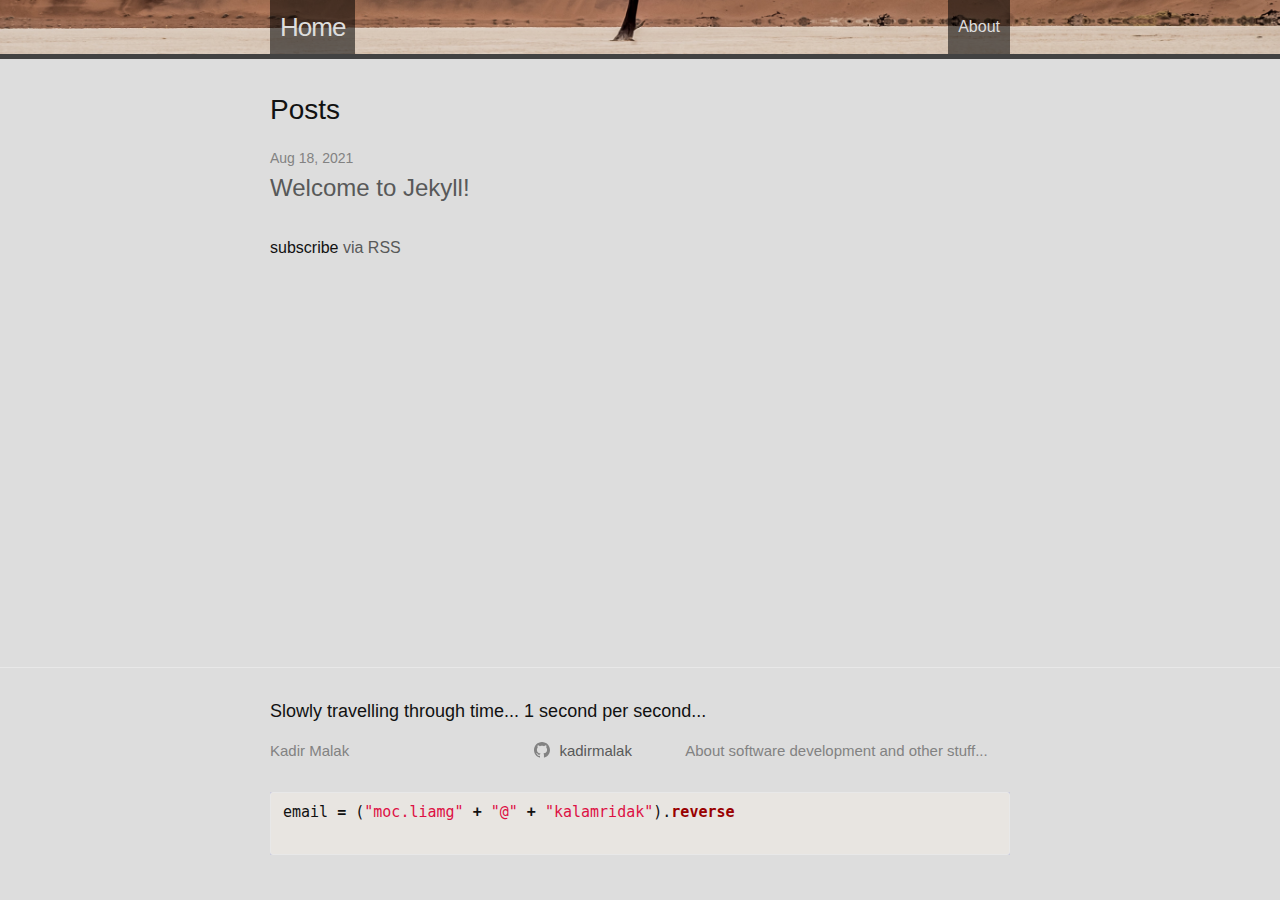
<file: index.html>
<!DOCTYPE html>
<html lang="en"><head>
  <meta charset="utf-8">
  <meta http-equiv="X-UA-Compatible" content="IE=edge">
  <meta name="viewport" content="width=device-width, initial-scale=1"><!-- Begin Jekyll SEO tag v2.7.1 -->
<title>Slowly travelling through time… 1 second per second… | About software development and other stuff…</title>
<meta name="generator" content="Jekyll v4.2.0" />
<meta property="og:title" content="Slowly travelling through time… 1 second per second…" />
<meta name="author" content="Kadir Malak" />
<meta property="og:locale" content="en_US" />
<meta name="description" content="About software development and other stuff…" />
<meta property="og:description" content="About software development and other stuff…" />
<link rel="canonical" href="/" />
<meta property="og:url" content="/" />
<meta property="og:site_name" content="Slowly travelling through time… 1 second per second…" />
<meta name="twitter:card" content="summary" />
<meta property="twitter:title" content="Slowly travelling through time… 1 second per second…" />
<script type="application/ld+json">
{"url":"/","headline":"Slowly travelling through time… 1 second per second…","name":"Slowly travelling through time… 1 second per second…","author":{"@type":"Person","name":"Kadir Malak"},"description":"About software development and other stuff…","@type":"WebSite","@context":"https://schema.org"}</script>
<!-- End Jekyll SEO tag -->
<link rel="stylesheet" href="/assets/main.css"><link type="application/atom+xml" rel="alternate" href="/feed.xml" title="Slowly travelling through time... 1 second per second..." /></head>
<body><header class="site-header" role="banner">

  <div class="wrapper"><a class="site-title" rel="author" href="/">Home</a><nav class="site-nav">
        <input type="checkbox" id="nav-trigger" class="nav-trigger" />
        <label for="nav-trigger">
          <span class="menu-icon">
            <svg viewBox="0 0 18 15" width="18px" height="15px">
              <path d="M18,1.484c0,0.82-0.665,1.484-1.484,1.484H1.484C0.665,2.969,0,2.304,0,1.484l0,0C0,0.665,0.665,0,1.484,0 h15.032C17.335,0,18,0.665,18,1.484L18,1.484z M18,7.516C18,8.335,17.335,9,16.516,9H1.484C0.665,9,0,8.335,0,7.516l0,0 c0-0.82,0.665-1.484,1.484-1.484h15.032C17.335,6.031,18,6.696,18,7.516L18,7.516z M18,13.516C18,14.335,17.335,15,16.516,15H1.484 C0.665,15,0,14.335,0,13.516l0,0c0-0.82,0.665-1.483,1.484-1.483h15.032C17.335,12.031,18,12.695,18,13.516L18,13.516z"/>
            </svg>
          </span>
        </label>

        <div class="trigger"><a class="page-link" href="/about/">About</a></div>
      </nav></div>
</header>
<main class="page-content" aria-label="Content">
      <div class="wrapper">
        <div class="home">
<h2 class="post-list-heading">Posts</h2>
    <ul class="post-list"><li><span class="post-meta">Aug 18, 2021</span>
        <h3>
          <a class="post-link" href="/blog/2021/08/18/welcome-to-jekyll.html">
            Welcome to Jekyll!
          </a>
        </h3></li></ul>

    <p class="rss-subscribe">subscribe <a href="/feed.xml">via RSS</a></p></div>

      </div>
    </main><footer class="site-footer h-card">
  <data class="u-url" href="/"></data>

  <div class="wrapper">

    <h2 class="footer-heading">Slowly travelling through time... 1 second per second...</h2>

    <div class="footer-col-wrapper">
      <div class="footer-col footer-col-1">
        <ul class="contact-list">
          <li class="p-name">Kadir Malak</li>
        </ul>
      </div>

      <div class="footer-col footer-col-2"><ul class="social-media-list"><li><a href="https://github.com/kadirmalak"><svg class="svg-icon"><use xlink:href="/assets/minima-social-icons.svg#github"></use></svg> <span class="username">kadirmalak</span></a></li></ul>
</div>

      <div class="footer-col footer-col-3">
        <p>About software development and other stuff...</p>
      </div>
    </div>

    
<figure class="highlight"><pre><code class="language-ruby" data-lang="ruby"><span class="n">email</span> <span class="o">=</span> <span class="p">(</span><span class="s2">"moc.liamg"</span> <span class="o">+</span> <span class="s2">"@"</span> <span class="o">+</span> <span class="s2">"kalamridak"</span><span class="p">).</span><span class="nf">reverse</span>
    </code></pre></figure>

  </div>

</footer>
</body>

</html>
</file>
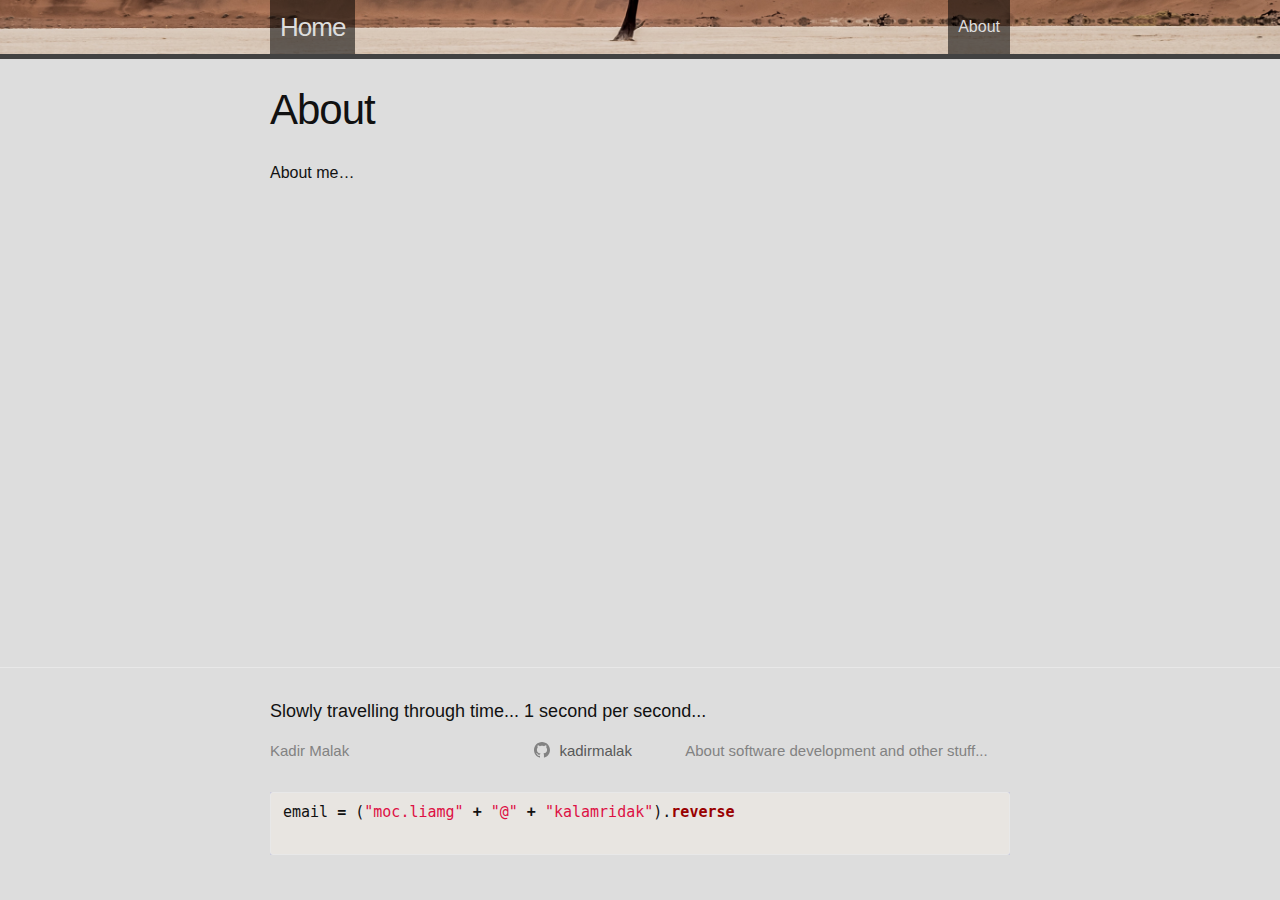
<file: about/index.html>
<!DOCTYPE html>
<html lang="en"><head>
  <meta charset="utf-8">
  <meta http-equiv="X-UA-Compatible" content="IE=edge">
  <meta name="viewport" content="width=device-width, initial-scale=1"><!-- Begin Jekyll SEO tag v2.7.1 -->
<title>About | Slowly travelling through time… 1 second per second…</title>
<meta name="generator" content="Jekyll v4.2.0" />
<meta property="og:title" content="About" />
<meta name="author" content="Kadir Malak" />
<meta property="og:locale" content="en_US" />
<meta name="description" content="About software development and other stuff…" />
<meta property="og:description" content="About software development and other stuff…" />
<link rel="canonical" href="/about/" />
<meta property="og:url" content="/about/" />
<meta property="og:site_name" content="Slowly travelling through time… 1 second per second…" />
<meta name="twitter:card" content="summary" />
<meta property="twitter:title" content="About" />
<script type="application/ld+json">
{"url":"/about/","headline":"About","name":"Slowly travelling through time… 1 second per second…","author":{"@type":"Person","name":"Kadir Malak"},"description":"About software development and other stuff…","@type":"WebSite","@context":"https://schema.org"}</script>
<!-- End Jekyll SEO tag -->
<link rel="stylesheet" href="/assets/main.css"><link type="application/atom+xml" rel="alternate" href="/feed.xml" title="Slowly travelling through time... 1 second per second..." /></head>
<body><header class="site-header" role="banner">

  <div class="wrapper"><a class="site-title" rel="author" href="/">Home</a><nav class="site-nav">
        <input type="checkbox" id="nav-trigger" class="nav-trigger" />
        <label for="nav-trigger">
          <span class="menu-icon">
            <svg viewBox="0 0 18 15" width="18px" height="15px">
              <path d="M18,1.484c0,0.82-0.665,1.484-1.484,1.484H1.484C0.665,2.969,0,2.304,0,1.484l0,0C0,0.665,0.665,0,1.484,0 h15.032C17.335,0,18,0.665,18,1.484L18,1.484z M18,7.516C18,8.335,17.335,9,16.516,9H1.484C0.665,9,0,8.335,0,7.516l0,0 c0-0.82,0.665-1.484,1.484-1.484h15.032C17.335,6.031,18,6.696,18,7.516L18,7.516z M18,13.516C18,14.335,17.335,15,16.516,15H1.484 C0.665,15,0,14.335,0,13.516l0,0c0-0.82,0.665-1.483,1.484-1.483h15.032C17.335,12.031,18,12.695,18,13.516L18,13.516z"/>
            </svg>
          </span>
        </label>

        <div class="trigger"><a class="page-link" href="/about/">About</a></div>
      </nav></div>
</header>
<main class="page-content" aria-label="Content">
      <div class="wrapper">
        <article class="post">

  <header class="post-header">
    <h1 class="post-title">About</h1>
  </header>

  <div class="post-content">
    <p>About me…</p>

  </div>

</article>

      </div>
    </main><footer class="site-footer h-card">
  <data class="u-url" href="/"></data>

  <div class="wrapper">

    <h2 class="footer-heading">Slowly travelling through time... 1 second per second...</h2>

    <div class="footer-col-wrapper">
      <div class="footer-col footer-col-1">
        <ul class="contact-list">
          <li class="p-name">Kadir Malak</li>
        </ul>
      </div>

      <div class="footer-col footer-col-2"><ul class="social-media-list"><li><a href="https://github.com/kadirmalak"><svg class="svg-icon"><use xlink:href="/assets/minima-social-icons.svg#github"></use></svg> <span class="username">kadirmalak</span></a></li></ul>
</div>

      <div class="footer-col footer-col-3">
        <p>About software development and other stuff...</p>
      </div>
    </div>

    
<figure class="highlight"><pre><code class="language-ruby" data-lang="ruby"><span class="n">email</span> <span class="o">=</span> <span class="p">(</span><span class="s2">"moc.liamg"</span> <span class="o">+</span> <span class="s2">"@"</span> <span class="o">+</span> <span class="s2">"kalamridak"</span><span class="p">).</span><span class="nf">reverse</span>
    </code></pre></figure>

  </div>

</footer>
</body>

</html>
</file>
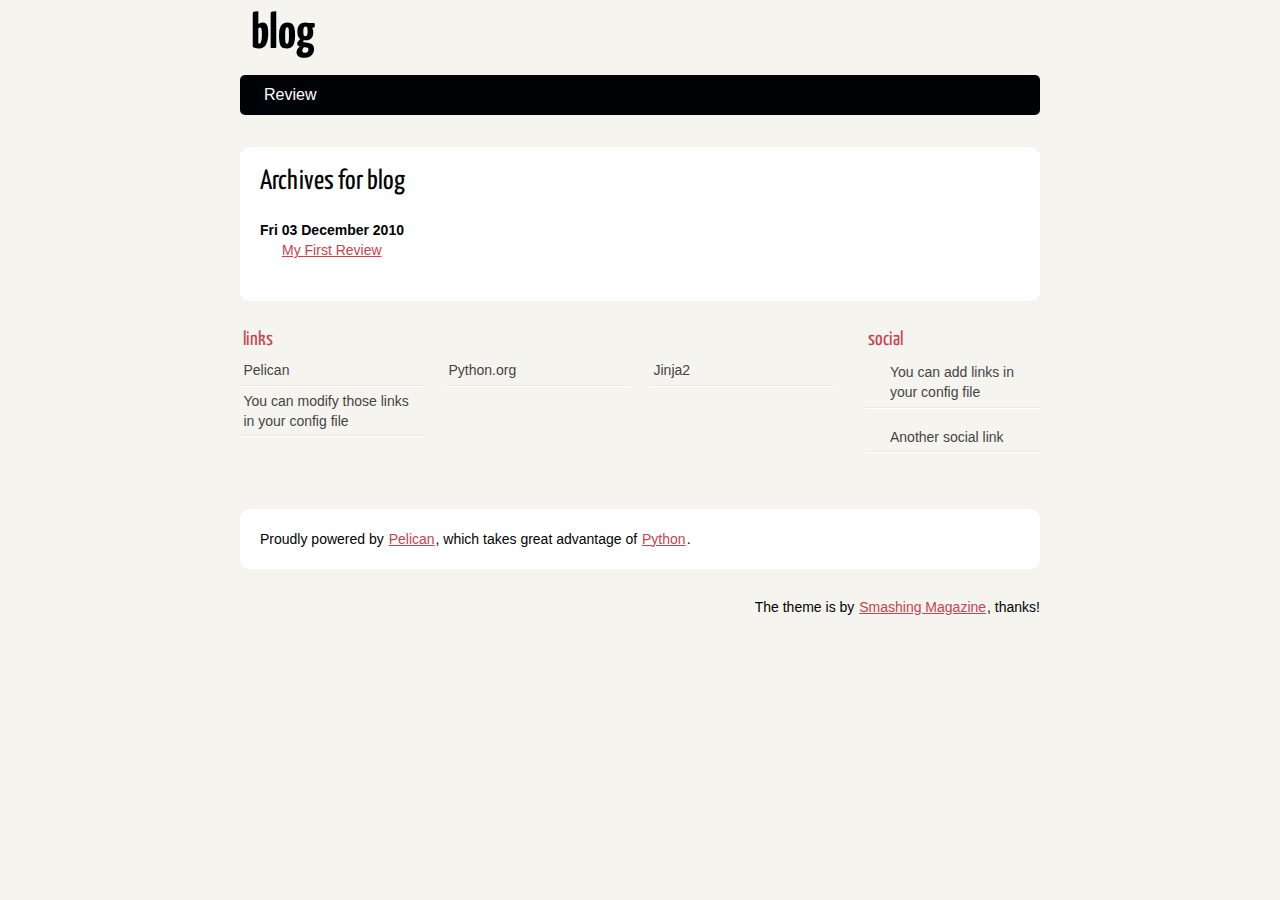
<file: archives.html>
<!DOCTYPE html>
<html lang="en">
<head>
        <meta charset="utf-8" />
        <title>blog</title>
        <link rel="stylesheet" href="https://kadirmalak.github.io/theme/css/main.css" />

        <!--[if IE]>
            <script src="https://html5shiv.googlecode.com/svn/trunk/html5.js"></script>
        <![endif]-->
</head>

<body id="index" class="home">
        <header id="banner" class="body">
                <h1><a href="https://kadirmalak.github.io/">blog </a></h1>
                <nav><ul>
                    <li><a href="https://kadirmalak.github.io/category/review.html">Review</a></li>
                </ul></nav>
        </header><!-- /#banner -->
<section id="content" class="body">
<h1>Archives for blog</h1>

<dl>
    <dt>Fri 03 December 2010</dt>
    <dd><a href="https://kadirmalak.github.io/my-first-review.html">My First Review</a></dd>
</dl>
</section>
        <section id="extras" class="body">
                <div class="blogroll">
                        <h2>links</h2>
                        <ul>
                            <li><a href="http://getpelican.com/">Pelican</a></li>
                            <li><a href="http://python.org/">Python.org</a></li>
                            <li><a href="http://jinja.pocoo.org/">Jinja2</a></li>
                            <li><a href="#">You can modify those links in your config file</a></li>
                        </ul>
                </div><!-- /.blogroll -->
                <div class="social">
                        <h2>social</h2>
                        <ul>

                            <li><a href="#">You can add links in your config file</a></li>
                            <li><a href="#">Another social link</a></li>
                        </ul>
                </div><!-- /.social -->
        </section><!-- /#extras -->

        <footer id="contentinfo" class="body">
                <address id="about" class="vcard body">
                Proudly powered by <a href="http://getpelican.com/">Pelican</a>, which takes great advantage of <a href="http://python.org">Python</a>.
                </address><!-- /#about -->

                <p>The theme is by <a href="http://coding.smashingmagazine.com/2009/08/04/designing-a-html-5-layout-from-scratch/">Smashing Magazine</a>, thanks!</p>
        </footer><!-- /#contentinfo -->

</body>
</html>
</file>
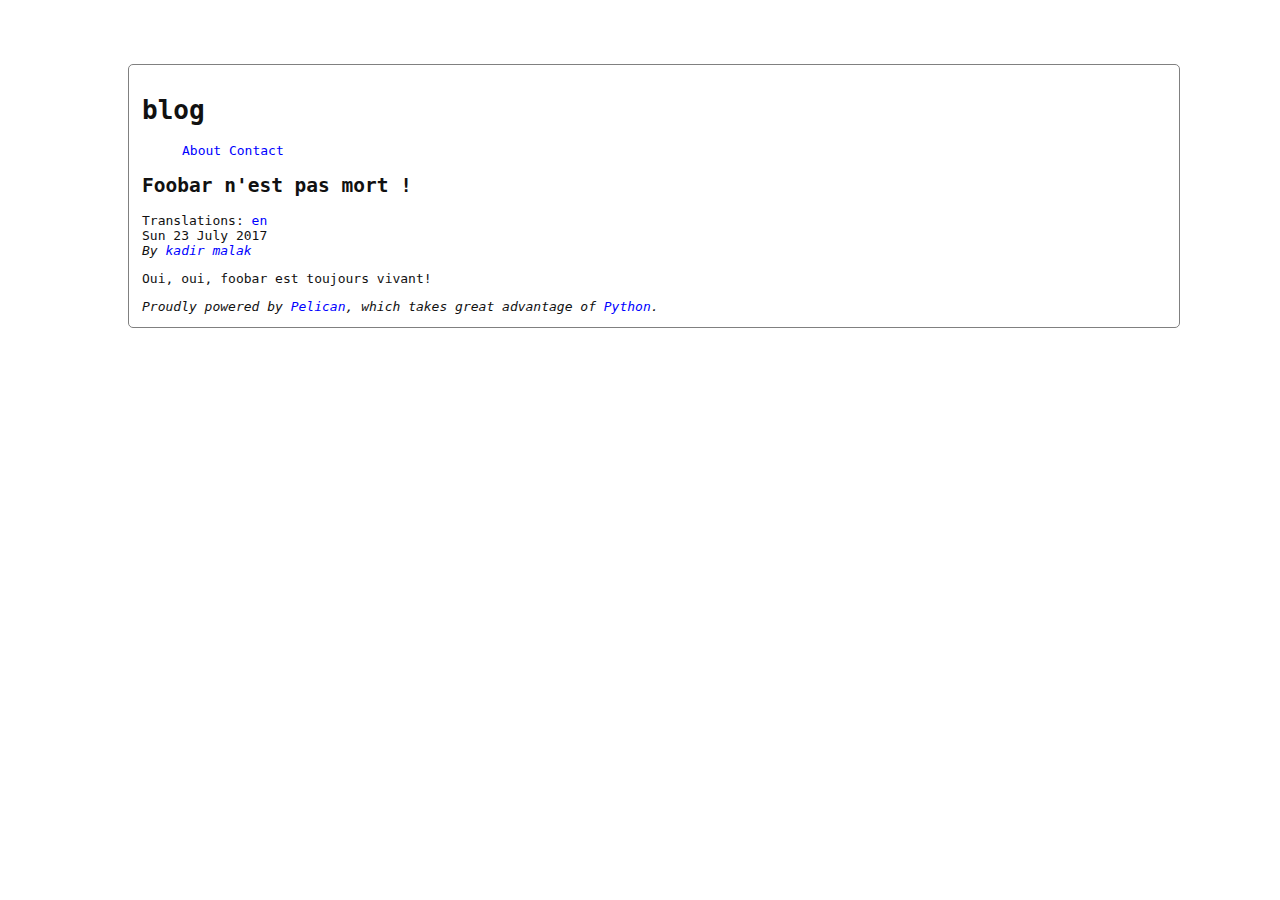
<file: foobar-is-not-dead-fr.html>
<!DOCTYPE html>
<html lang="en">
<head>
          <title>blog</title>
        <meta charset="utf-8" />

	<!-- kadir -->
	<link rel="stylesheet" type="text/css" href="/theme/css/style.css" />



</head>

<body id="index" class="home">
        <header id="banner" class="body">
                <h1><a href="/">blog <strong></strong></a></h1>
        </header><!-- /#banner -->
        <nav id="menu"><ul>
            <li><a href="/pages/about.html">About</a></li>
            <li><a href="/pages/contact.html">Contact</a></li>
        </ul></nav><!-- /#menu -->
<section id="content" class="body">
  <header>
    <h2 class="entry-title">
      <a href="/foobar-is-not-dead-fr.html" rel="bookmark"
         title="Permalink to Foobar n'est pas mort !">Foobar n'est pas mort !</a></h2>
 Translations: 
<a href="/foobar-is-not-dead.html">en</a>

  </header>
  <footer class="post-info">
    <time class="published" datetime="2017-07-23T19:56:00+03:00">
      Sun 23 July 2017
    </time>
    <address class="vcard author">
      By           <a class="url fn" href="/author/kadir-malak.html">kadir malak</a>
    </address>
  </footer><!-- /.post-info -->
  <div class="entry-content">
    <p>Oui, oui, foobar est toujours vivant!</p>
  </div><!-- /.entry-content -->
</section>
        <footer id="contentinfo" class="body">
                <address id="about" class="vcard body">
                Proudly powered by <a href="http://getpelican.com/">Pelican</a>,
                which takes great advantage of <a href="http://python.org">Python</a>.
                </address><!-- /#about -->
        </footer><!-- /#contentinfo -->
</body>
</html>
</file>
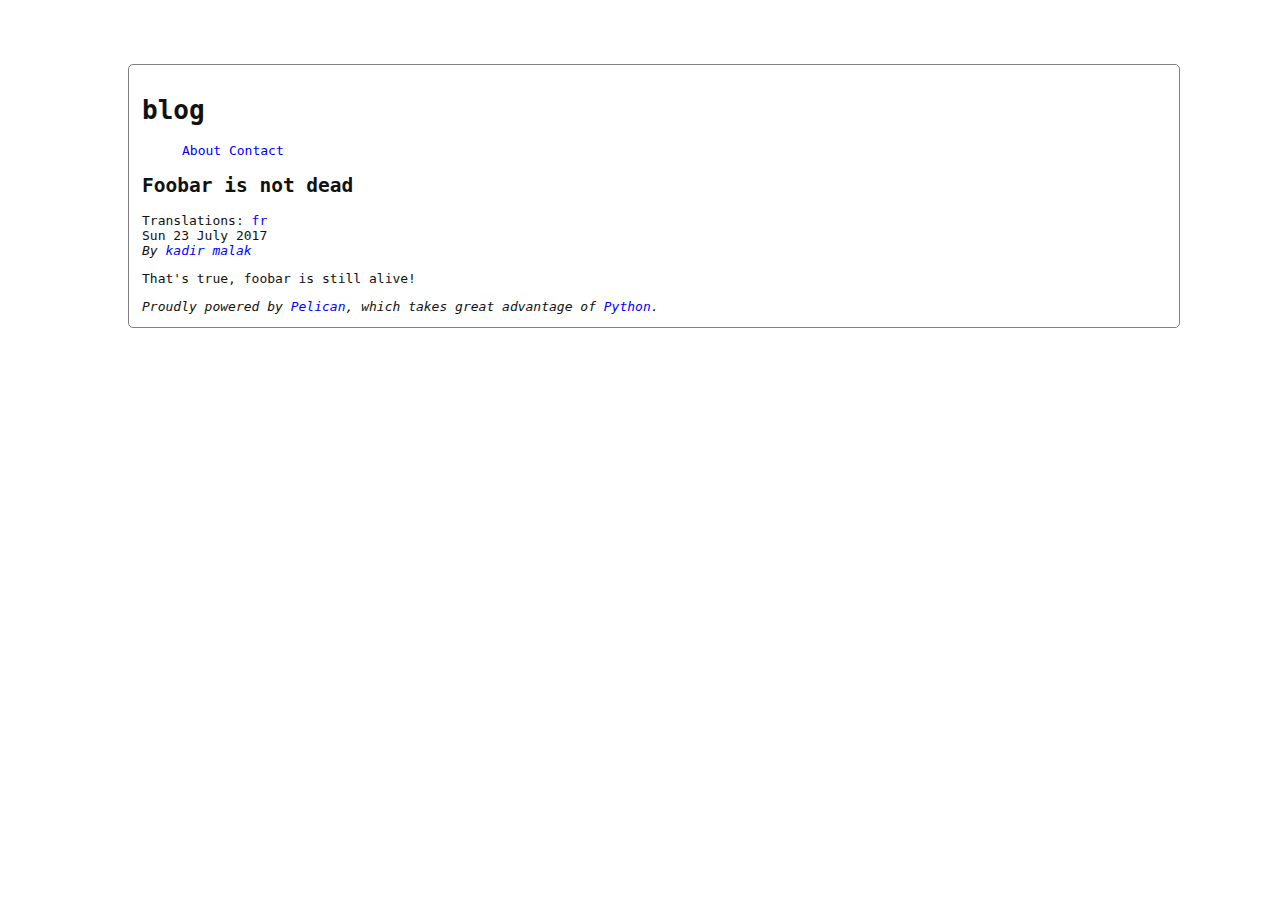
<file: foobar-is-not-dead.html>
<!DOCTYPE html>
<html lang="en">
<head>
          <title>blog</title>
        <meta charset="utf-8" />

	<!-- kadir -->
	<link rel="stylesheet" type="text/css" href="/theme/css/style.css" />



</head>

<body id="index" class="home">
        <header id="banner" class="body">
                <h1><a href="/">blog <strong></strong></a></h1>
        </header><!-- /#banner -->
        <nav id="menu"><ul>
            <li><a href="/pages/about.html">About</a></li>
            <li><a href="/pages/contact.html">Contact</a></li>
        </ul></nav><!-- /#menu -->
<section id="content" class="body">
  <header>
    <h2 class="entry-title">
      <a href="/foobar-is-not-dead.html" rel="bookmark"
         title="Permalink to Foobar is not dead">Foobar is not dead</a></h2>
 Translations: 
<a href="/foobar-is-not-dead-fr.html">fr</a>

  </header>
  <footer class="post-info">
    <time class="published" datetime="2017-07-23T19:56:00+03:00">
      Sun 23 July 2017
    </time>
    <address class="vcard author">
      By           <a class="url fn" href="/author/kadir-malak.html">kadir malak</a>
    </address>
  </footer><!-- /.post-info -->
  <div class="entry-content">
    <p>That's true, foobar is still alive!</p>
  </div><!-- /.entry-content -->
</section>
        <footer id="contentinfo" class="body">
                <address id="about" class="vcard body">
                Proudly powered by <a href="http://getpelican.com/">Pelican</a>,
                which takes great advantage of <a href="http://python.org">Python</a>.
                </address><!-- /#about -->
        </footer><!-- /#contentinfo -->
</body>
</html>
</file>
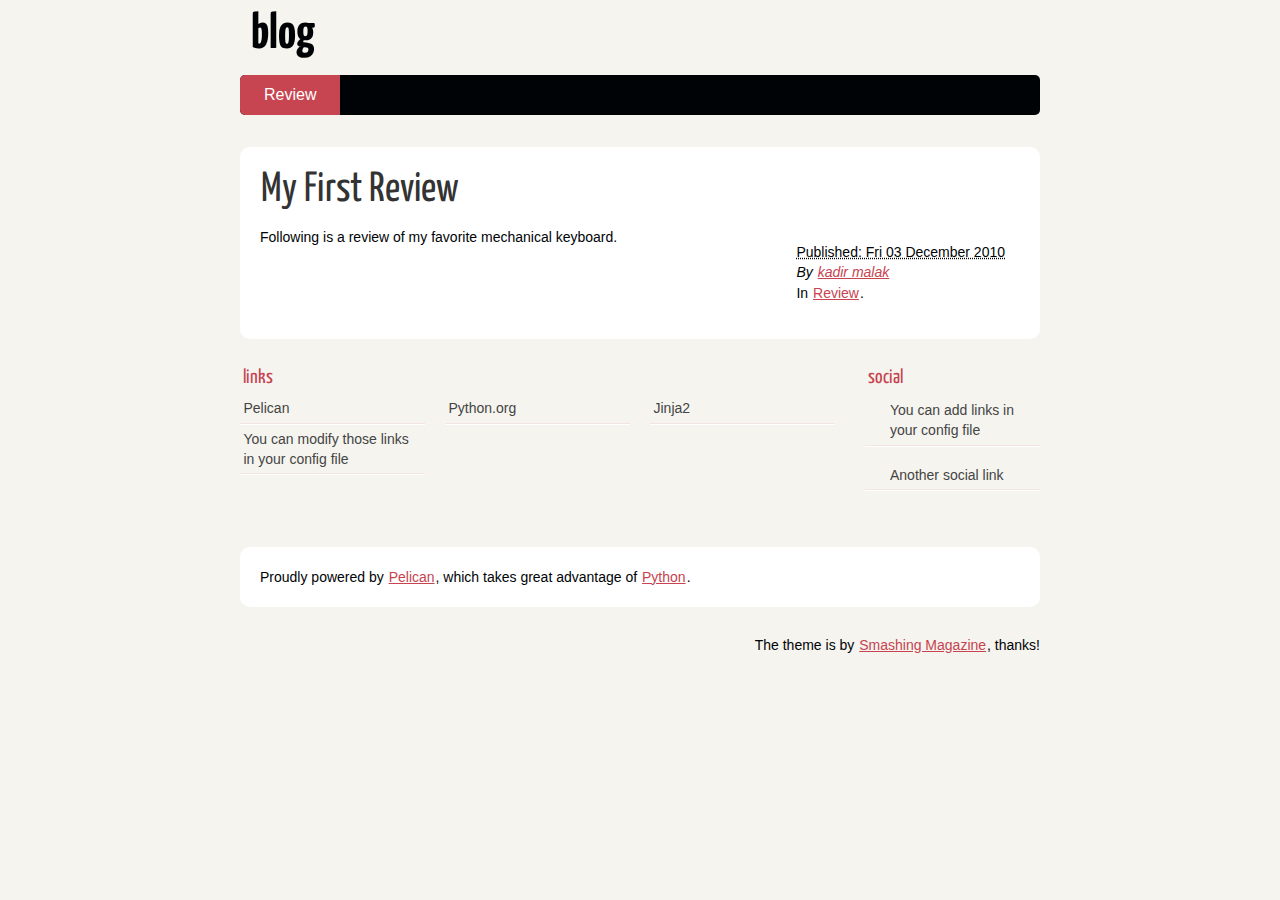
<file: my-first-review.html>
<!DOCTYPE html>
<html lang="en">
<head>
        <meta charset="utf-8" />
        <title>My First Review</title>
        <link rel="stylesheet" href="https://kadirmalak.github.io/theme/css/main.css" />

        <!--[if IE]>
            <script src="https://html5shiv.googlecode.com/svn/trunk/html5.js"></script>
        <![endif]-->
</head>

<body id="index" class="home">
        <header id="banner" class="body">
                <h1><a href="https://kadirmalak.github.io/">blog </a></h1>
                <nav><ul>
                    <li class="active"><a href="https://kadirmalak.github.io/category/review.html">Review</a></li>
                </ul></nav>
        </header><!-- /#banner -->
<section id="content" class="body">
  <article>
    <header>
      <h1 class="entry-title">
        <a href="https://kadirmalak.github.io/my-first-review.html" rel="bookmark"
           title="Permalink to My First Review">My First Review</a></h1>
    </header>

    <div class="entry-content">
<footer class="post-info">
        <abbr class="published" title="2010-12-03T10:20:00+02:00">
                Published: Fri 03 December 2010
        </abbr>

        <address class="vcard author">
                By                         <a class="url fn" href="https://kadirmalak.github.io/author/kadir-malak.html">kadir malak</a>
        </address>
<p>In <a href="https://kadirmalak.github.io/category/review.html">Review</a>.</p>

</footer><!-- /.post-info -->      <p>Following is a review of my favorite mechanical keyboard.</p>
    </div><!-- /.entry-content -->

  </article>
</section>
        <section id="extras" class="body">
                <div class="blogroll">
                        <h2>links</h2>
                        <ul>
                            <li><a href="http://getpelican.com/">Pelican</a></li>
                            <li><a href="http://python.org/">Python.org</a></li>
                            <li><a href="http://jinja.pocoo.org/">Jinja2</a></li>
                            <li><a href="#">You can modify those links in your config file</a></li>
                        </ul>
                </div><!-- /.blogroll -->
                <div class="social">
                        <h2>social</h2>
                        <ul>

                            <li><a href="#">You can add links in your config file</a></li>
                            <li><a href="#">Another social link</a></li>
                        </ul>
                </div><!-- /.social -->
        </section><!-- /#extras -->

        <footer id="contentinfo" class="body">
                <address id="about" class="vcard body">
                Proudly powered by <a href="http://getpelican.com/">Pelican</a>, which takes great advantage of <a href="http://python.org">Python</a>.
                </address><!-- /#about -->

                <p>The theme is by <a href="http://coding.smashingmagazine.com/2009/08/04/designing-a-html-5-layout-from-scratch/">Smashing Magazine</a>, thanks!</p>
        </footer><!-- /#contentinfo -->

</body>
</html>
</file>
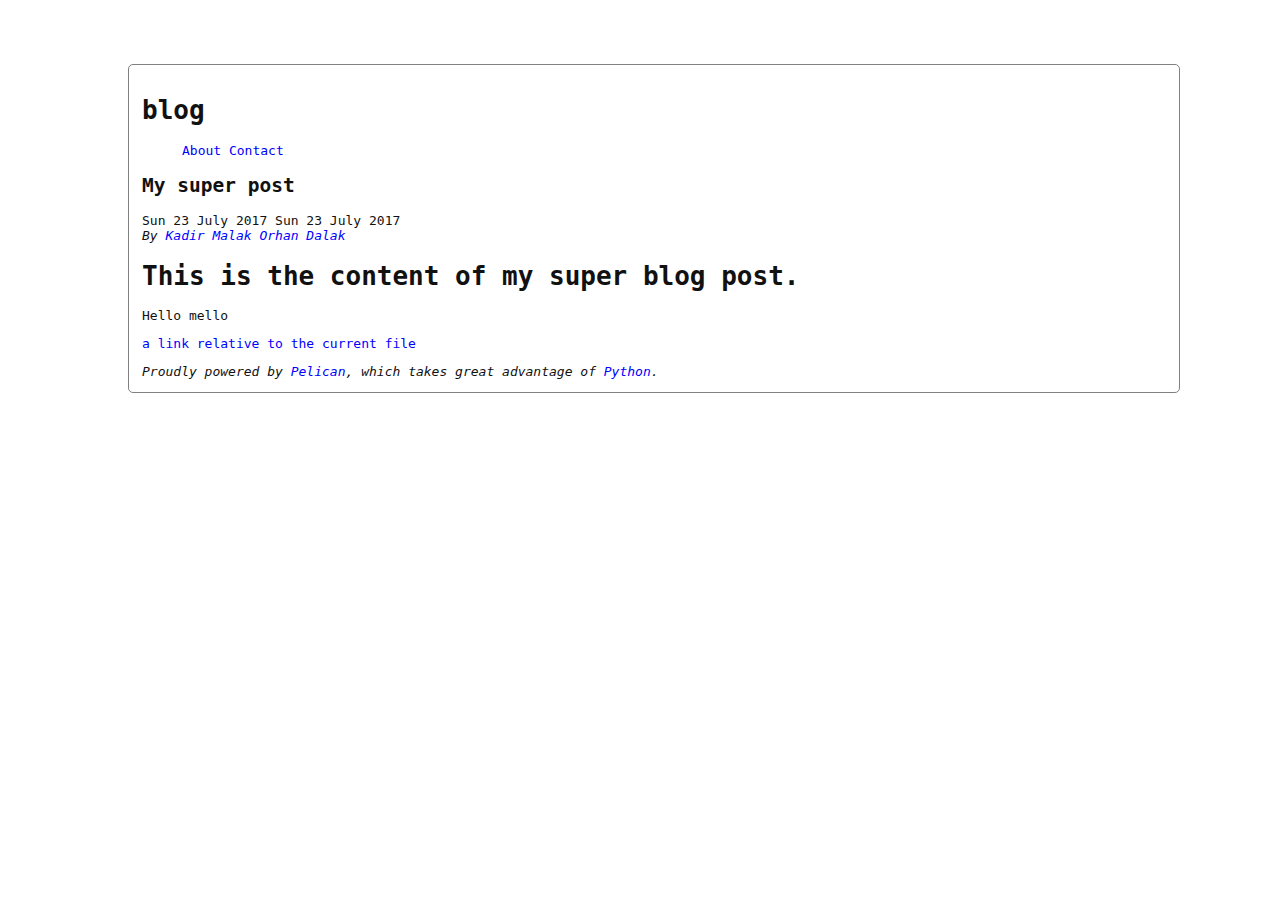
<file: my-super-post.html>
<!DOCTYPE html>
<html lang="en">
<head>
          <title>blog</title>
        <meta charset="utf-8" />

	<!-- kadir -->
	<link rel="stylesheet" type="text/css" href="/theme/css/style.css" />


    <meta name="tags" content="pelican" />
    <meta name="tags" content="publishing" />

</head>

<body id="index" class="home">
        <header id="banner" class="body">
                <h1><a href="/">blog <strong></strong></a></h1>
        </header><!-- /#banner -->
        <nav id="menu"><ul>
            <li><a href="/pages/about.html">About</a></li>
            <li><a href="/pages/contact.html">Contact</a></li>
        </ul></nav><!-- /#menu -->
<section id="content" class="body">
  <header>
    <h2 class="entry-title">
      <a href="/my-super-post.html" rel="bookmark"
         title="Permalink to My super post">My super post</a></h2>
 
  </header>
  <footer class="post-info">
    <time class="published" datetime="2017-07-23T19:30:00+03:00">
      Sun 23 July 2017
    </time>
    <time class="modified" datetime="2017-07-23T20:00:00+03:00">
      Sun 23 July 2017
    </time>
    <address class="vcard author">
      By           <a class="url fn" href="/author/kadir-malak.html">Kadir Malak</a>
          <a class="url fn" href="/author/orhan-dalak.html">Orhan Dalak</a>
    </address>
  </footer><!-- /.post-info -->
  <div class="entry-content">
    <h1>This is the content of my super blog post.</h1>
<p>Hello mello</p>
<p><a href="/my-first-review.html">a link relative to the current file</a></p>
  </div><!-- /.entry-content -->
</section>
        <footer id="contentinfo" class="body">
                <address id="about" class="vcard body">
                Proudly powered by <a href="http://getpelican.com/">Pelican</a>,
                which takes great advantage of <a href="http://python.org">Python</a>.
                </address><!-- /#about -->
        </footer><!-- /#contentinfo -->
</body>
</html>
</file>
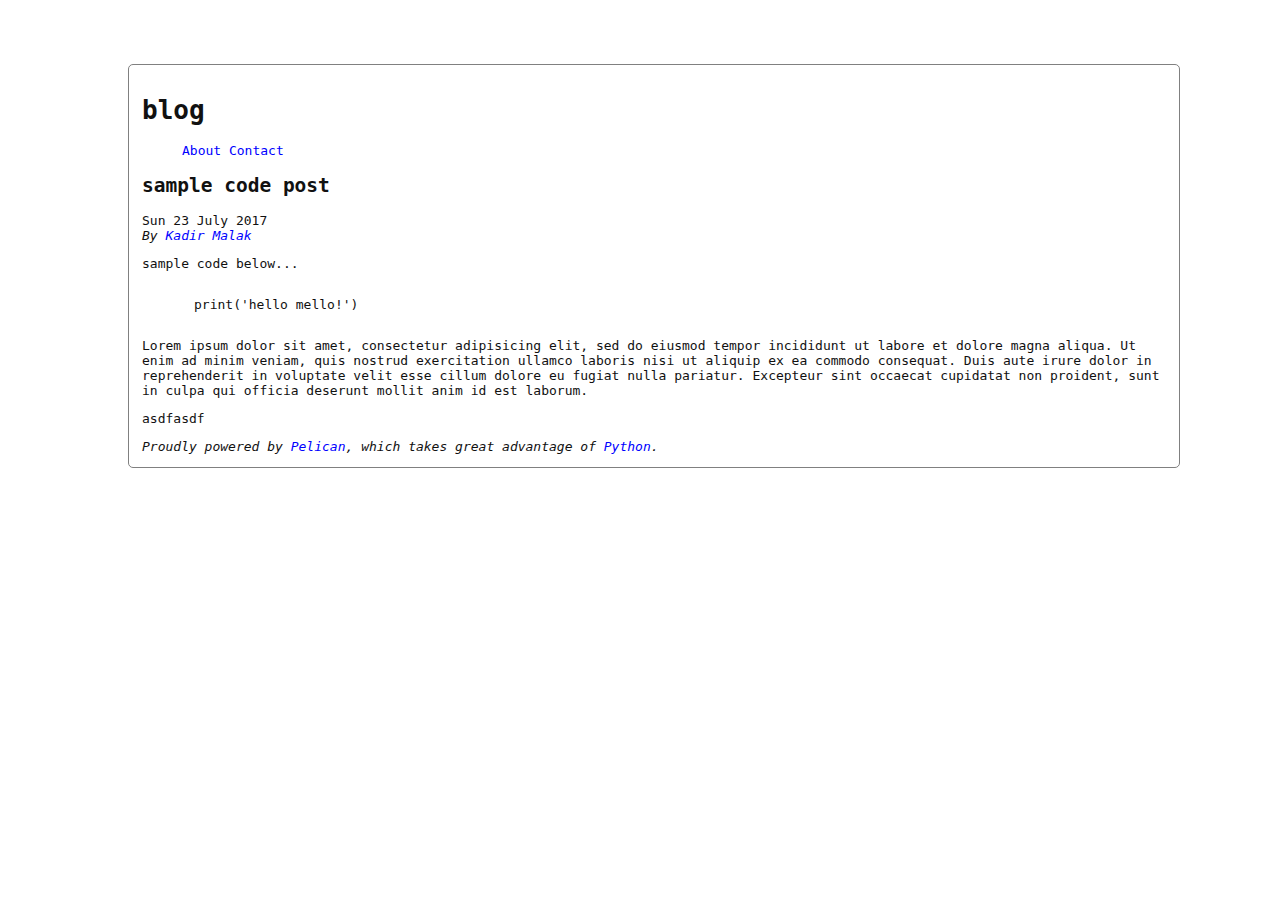
<file: sample-code-post.html>
<!DOCTYPE html>
<html lang="en">
<head>
          <title>blog</title>
        <meta charset="utf-8" />

	<!-- kadir -->
	<link rel="stylesheet" type="text/css" href="/theme/css/style.css" />


    <meta name="tags" content="code" />
    <meta name="tags" content="python" />
    <meta name="tags" content="os" />

</head>

<body id="index" class="home">
        <header id="banner" class="body">
                <h1><a href="/">blog <strong></strong></a></h1>
        </header><!-- /#banner -->
        <nav id="menu"><ul>
            <li><a href="/pages/about.html">About</a></li>
            <li><a href="/pages/contact.html">Contact</a></li>
        </ul></nav><!-- /#menu -->
<section id="content" class="body">
  <header>
    <h2 class="entry-title">
      <a href="/sample-code-post.html" rel="bookmark"
         title="Permalink to sample code post">sample code post</a></h2>
 
  </header>
  <footer class="post-info">
    <time class="published" datetime="2017-07-23T00:00:00+03:00">
      Sun 23 July 2017
    </time>
    <address class="vcard author">
      By           <a class="url fn" href="/author/kadir-malak.html">Kadir Malak</a>
    </address>
  </footer><!-- /.post-info -->
  <div class="entry-content">
    <p>sample code below...</p>
<div class="highlight"><pre><span></span><span class="k">print</span><span class="p">(</span><span class="s1">&#39;hello mello!&#39;</span><span class="p">)</span>
</pre></div>


<p>Lorem ipsum dolor sit amet, consectetur adipisicing elit, sed do eiusmod tempor incididunt ut labore et dolore magna aliqua. Ut enim ad minim veniam, quis nostrud exercitation ullamco laboris nisi ut aliquip ex ea commodo consequat. Duis aute irure dolor in reprehenderit in voluptate velit esse cillum dolore eu fugiat nulla pariatur. Excepteur sint occaecat cupidatat non proident, sunt in culpa qui officia deserunt mollit anim id est laborum.</p>
<p>asdfasdf</p>
  </div><!-- /.entry-content -->
</section>
        <footer id="contentinfo" class="body">
                <address id="about" class="vcard body">
                Proudly powered by <a href="http://getpelican.com/">Pelican</a>,
                which takes great advantage of <a href="http://python.org">Python</a>.
                </address><!-- /#about -->
        </footer><!-- /#contentinfo -->
</body>
</html>
</file>
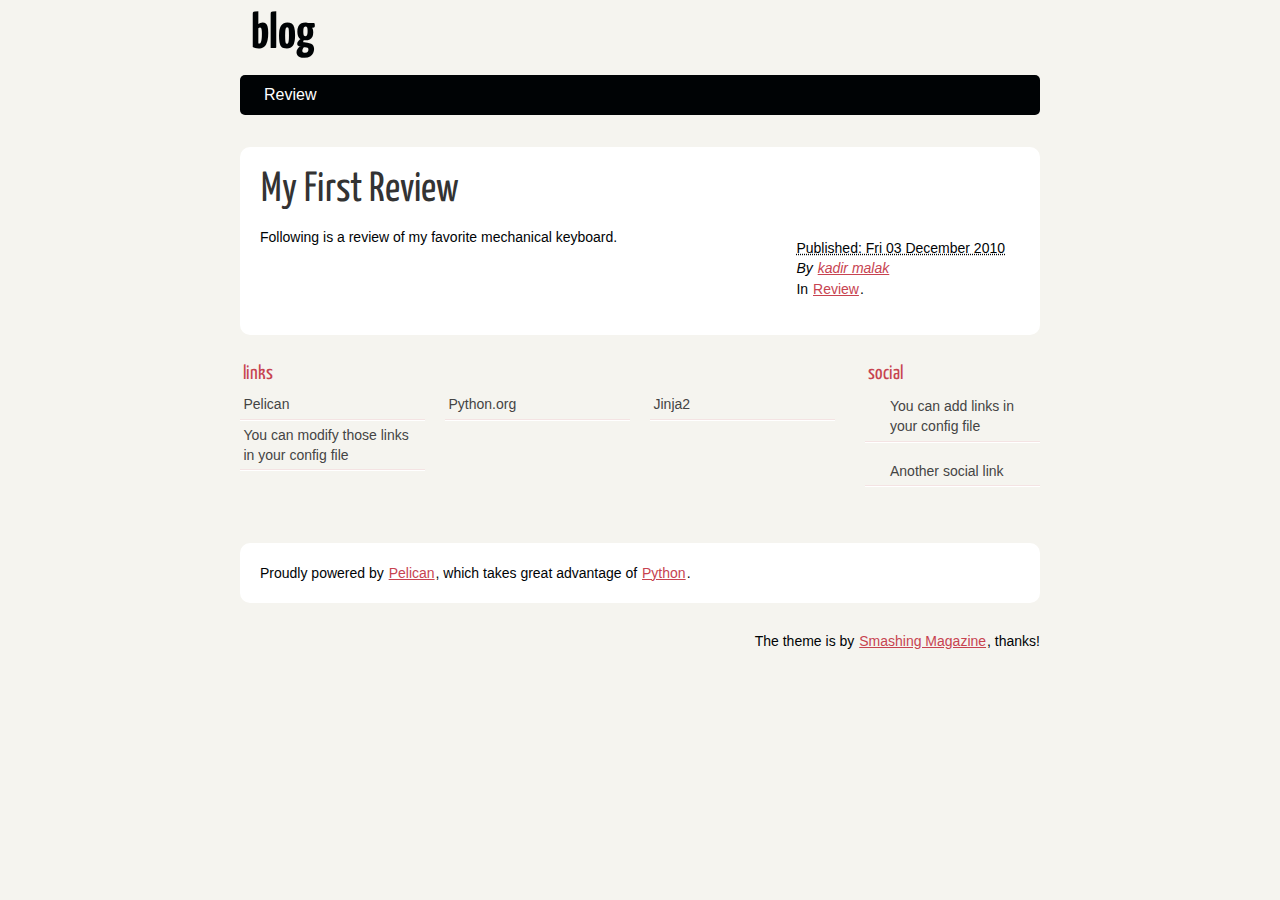
<file: author/kadir-malak.html>
<!DOCTYPE html>
<html lang="en">
<head>
        <meta charset="utf-8" />
        <title>blog - kadir malak</title>
        <link rel="stylesheet" href="https://kadirmalak.github.io/theme/css/main.css" />

        <!--[if IE]>
            <script src="https://html5shiv.googlecode.com/svn/trunk/html5.js"></script>
        <![endif]-->
</head>

<body id="index" class="home">
        <header id="banner" class="body">
                <h1><a href="https://kadirmalak.github.io/">blog </a></h1>
                <nav><ul>
                    <li><a href="https://kadirmalak.github.io/category/review.html">Review</a></li>
                </ul></nav>
        </header><!-- /#banner -->

            <aside id="featured" class="body">
                <article>
                    <h1 class="entry-title"><a href="https://kadirmalak.github.io/my-first-review.html">My First Review</a></h1>
<footer class="post-info">
        <abbr class="published" title="2010-12-03T10:20:00+02:00">
                Published: Fri 03 December 2010
        </abbr>

        <address class="vcard author">
                By                         <a class="url fn" href="https://kadirmalak.github.io/author/kadir-malak.html">kadir malak</a>
        </address>
<p>In <a href="https://kadirmalak.github.io/category/review.html">Review</a>.</p>

</footer><!-- /.post-info --><p>Following is a review of my favorite mechanical keyboard.</p>                </article>
            </aside><!-- /#featured -->
        <section id="extras" class="body">
                <div class="blogroll">
                        <h2>links</h2>
                        <ul>
                            <li><a href="http://getpelican.com/">Pelican</a></li>
                            <li><a href="http://python.org/">Python.org</a></li>
                            <li><a href="http://jinja.pocoo.org/">Jinja2</a></li>
                            <li><a href="#">You can modify those links in your config file</a></li>
                        </ul>
                </div><!-- /.blogroll -->
                <div class="social">
                        <h2>social</h2>
                        <ul>

                            <li><a href="#">You can add links in your config file</a></li>
                            <li><a href="#">Another social link</a></li>
                        </ul>
                </div><!-- /.social -->
        </section><!-- /#extras -->

        <footer id="contentinfo" class="body">
                <address id="about" class="vcard body">
                Proudly powered by <a href="http://getpelican.com/">Pelican</a>, which takes great advantage of <a href="http://python.org">Python</a>.
                </address><!-- /#about -->

                <p>The theme is by <a href="http://coding.smashingmagazine.com/2009/08/04/designing-a-html-5-layout-from-scratch/">Smashing Magazine</a>, thanks!</p>
        </footer><!-- /#contentinfo -->

</body>
</html>
</file>
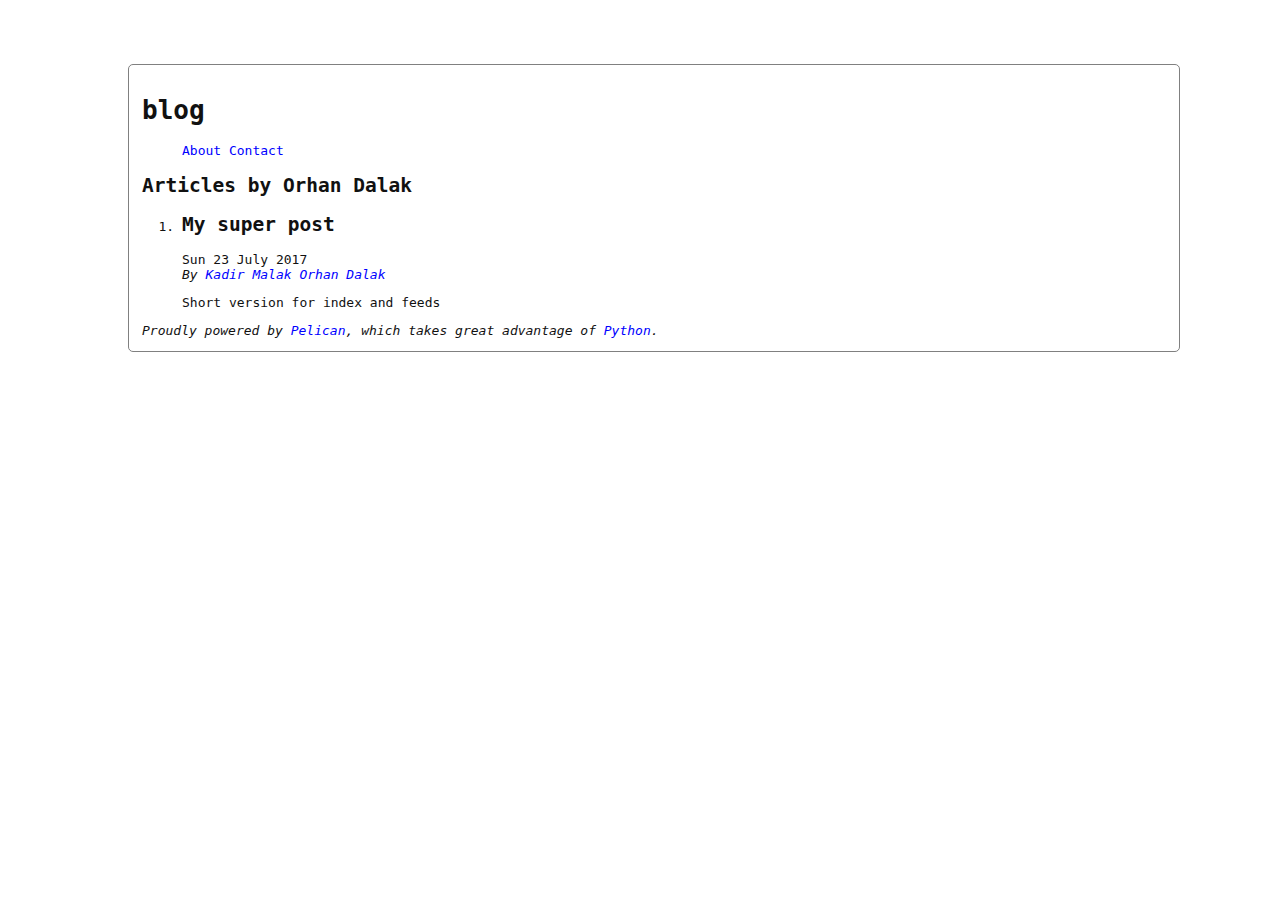
<file: author/orhan-dalak.html>
<!DOCTYPE html>
<html lang="en">
<head>
        <title>blog - Articles by Orhan Dalak</title>
        <meta charset="utf-8" />

	<!-- kadir -->
	<link rel="stylesheet" type="text/css" href="/theme/css/style.css" />
</head>

<body id="index" class="home">
        <header id="banner" class="body">
                <h1><a href="/">blog <strong></strong></a></h1>
        </header><!-- /#banner -->
        <nav id="menu"><ul>
            <li><a href="/pages/about.html">About</a></li>
            <li><a href="/pages/contact.html">Contact</a></li>
        </ul></nav><!-- /#menu -->
<section id="content">
<h2>Articles by Orhan Dalak</h2>

<ol id="post-list">
        <li><article class="hentry">
                <header> <h2 class="entry-title"><a href="/my-super-post.html" rel="bookmark" title="Permalink to My super post">My super post</a></h2> </header>
                <footer class="post-info">
                    <time class="published" datetime="2017-07-23T19:30:00+03:00"> Sun 23 July 2017 </time>
                    <address class="vcard author">By
                        <a class="url fn" href="/author/kadir-malak.html">Kadir Malak</a>
                        <a class="url fn" href="/author/orhan-dalak.html">Orhan Dalak</a>
                    </address>
                </footer><!-- /.post-info -->
                <div class="entry-content"> <p>Short version for index and feeds</p> </div><!-- /.entry-content -->
        </article></li>
</ol><!-- /#posts-list -->
</section><!-- /#content -->
        <footer id="contentinfo" class="body">
                <address id="about" class="vcard body">
                Proudly powered by <a href="http://getpelican.com/">Pelican</a>,
                which takes great advantage of <a href="http://python.org">Python</a>.
                </address><!-- /#about -->
        </footer><!-- /#contentinfo -->
</body>
</html>
</file>
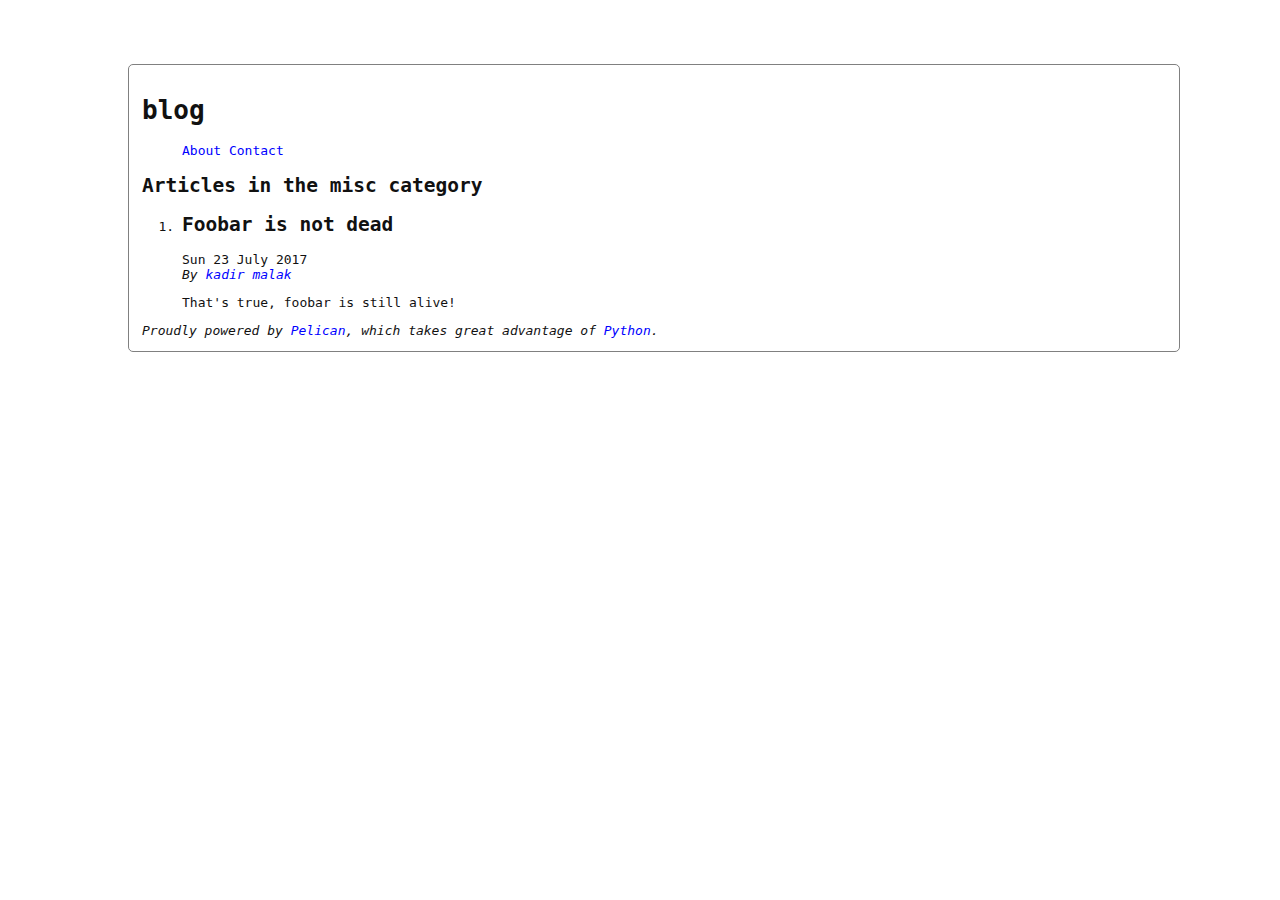
<file: category/misc.html>
<!DOCTYPE html>
<html lang="en">
<head>
        <title>blog</title>
        <meta charset="utf-8" />

	<!-- kadir -->
	<link rel="stylesheet" type="text/css" href="/theme/css/style.css" />
</head>

<body id="index" class="home">
        <header id="banner" class="body">
                <h1><a href="/">blog <strong></strong></a></h1>
        </header><!-- /#banner -->
        <nav id="menu"><ul>
            <li><a href="/pages/about.html">About</a></li>
            <li><a href="/pages/contact.html">Contact</a></li>
        </ul></nav><!-- /#menu -->
<section id="content">
<h2>Articles in the misc category</h2>

<ol id="post-list">
        <li><article class="hentry">
                <header> <h2 class="entry-title"><a href="/foobar-is-not-dead.html" rel="bookmark" title="Permalink to Foobar is not dead">Foobar is not dead</a></h2> </header>
                <footer class="post-info">
                    <time class="published" datetime="2017-07-23T19:56:00+03:00"> Sun 23 July 2017 </time>
                    <address class="vcard author">By
                        <a class="url fn" href="/author/kadir-malak.html">kadir malak</a>
                    </address>
                </footer><!-- /.post-info -->
                <div class="entry-content"> <p>That's true, foobar is still alive!</p> </div><!-- /.entry-content -->
        </article></li>
</ol><!-- /#posts-list -->
</section><!-- /#content -->
        <footer id="contentinfo" class="body">
                <address id="about" class="vcard body">
                Proudly powered by <a href="http://getpelican.com/">Pelican</a>,
                which takes great advantage of <a href="http://python.org">Python</a>.
                </address><!-- /#about -->
        </footer><!-- /#contentinfo -->
</body>
</html>
</file>
<file: theme/css/style.css>
/*kadir*/

body {
    font-family : monospace ;
    font-size : 100% ;
    background-color : white ;
    color : #111 ;
    width : 80% ;
    min-width : 400px ;
    min-height : 200px ;
    padding : 1em ;
    margin : 5% 10% ;
    border : thin solid gray ;
    border-radius : 5px ;
    display : block ;
}

a:link    { color : blue ; text-decoration : none ;      }
a:hover   { color : blue ; text-decoration : underline ; }
a:visited { color : blue ;                               }

h1 a { color : inherit !important }
h2 a { color : inherit !important }
h3 a { color : inherit !important }
h4 a { color : inherit !important }
h5 a { color : inherit !important }
h6 a { color : inherit !important }

pre {
    margin : 2em 1em 2em 4em ;
}

#menu li {
    display : inline ;
}

#post-list {
    margin-bottom : 1em ;
    margin-top : 1em ;
}
</file>
<file: assets/main.css>
/** Reset some basic elements */
body, h1, h2, h3, h4, h5, h6, p, blockquote, pre, hr, dl, dd, ol, ul, figure { margin: 0; padding: 0; }

/** Basic styling */
body { font: 400 16px/1.5 -apple-system, BlinkMacSystemFont, "Segoe UI", Roboto, Helvetica, Arial, sans-serif, "Apple Color Emoji", "Segoe UI Emoji", "Segoe UI Symbol"; color: #111; background-color: #dddddd; -webkit-text-size-adjust: 100%; -webkit-font-feature-settings: "kern" 1; -moz-font-feature-settings: "kern" 1; -o-font-feature-settings: "kern" 1; font-feature-settings: "kern" 1; font-kerning: normal; display: flex; min-height: 100vh; flex-direction: column; }

/** Set `margin-bottom` to maintain vertical rhythm */
h1, h2, h3, h4, h5, h6, p, blockquote, pre, ul, ol, dl, figure, .highlight { margin-bottom: 15px; }

/** `main` element */
main { display: block; /* Default value of `display` of `main` element is 'inline' in IE 11. */ }

/** Images */
img { max-width: 100%; vertical-align: middle; }

/** Figures */
figure > img { display: block; }

figcaption { font-size: 14px; }

/** Lists */
ul, ol { margin-left: 30px; }

li > ul, li > ol { margin-bottom: 0; }

/** Headings */
h1, h2, h3, h4, h5, h6 { font-weight: 400; }

/** Links */
a { color: #585959; text-decoration: none; }

a:visited { color: #323333; }

a:hover { color: #111; text-decoration: underline; }

.social-media-list a:hover { text-decoration: none; }

.social-media-list a:hover .username { text-decoration: underline; }

/** Blockquotes */
blockquote { color: #828282; border-left: 4px solid #e8e8e8; padding-left: 15px; font-size: 18px; letter-spacing: -1px; font-style: italic; }

blockquote > :last-child { margin-bottom: 0; }

/** Code formatting */
pre, code { font-size: 15px; border: 1px solid #e8e8e8; border-radius: 3px; background-color: #e8e5e1; }

code { padding: 1px 5px; }

pre { padding: 8px 12px; overflow-x: auto; }

pre > code { border: 0; padding-right: 0; padding-left: 0; }

/** Wrapper */
.wrapper { max-width: -webkit-calc(800px - (30px * 2)); max-width: calc(800px - (30px * 2)); margin-right: auto; margin-left: auto; padding-right: 30px; padding-left: 30px; }

@media screen and (max-width: 800px) { .wrapper { max-width: -webkit-calc(800px - (30px)); max-width: calc(800px - (30px)); padding-right: 15px; padding-left: 15px; } }

/** Clearfix */
.footer-col-wrapper:after, .wrapper:after { content: ""; display: table; clear: both; }

/** Icons */
.svg-icon { width: 16px; height: 16px; display: inline-block; fill: #828282; padding-right: 5px; vertical-align: text-top; }

.social-media-list li + li { padding-top: 5px; }

/** Tables */
table { margin-bottom: 30px; width: 100%; text-align: left; color: #3f3f3f; border-collapse: collapse; border: 1px solid #e8e8e8; }

table tr:nth-child(even) { background-color: #f7f7f7; }

table th, table td { padding: 10px 15px; }

table th { background-color: #f0f0f0; border: 1px solid #dedede; border-bottom-color: #c9c9c9; }

table td { border: 1px solid #e8e8e8; }

/** Site header */
.site-header { border-bottom: 5px solid #424242; position: relative; background-image: url(/assets/bg2.jpg); background-position: center; background-repeat: no-repeat; background-size: cover; }

.site-title { font-size: 26px; font-weight: 300; line-height: 54px; letter-spacing: -1px; margin-bottom: 0; float: left; padding: 0px 10px; background: rgba(0, 0, 0, 0.55); }

.site-title, .site-title:visited { color: #dddddd; }

.site-nav { float: right; line-height: 54px; padding: 0px 10px; background: rgba(0, 0, 0, 0.55); }

.site-nav .nav-trigger { display: none; }

.site-nav .menu-icon { display: none; }

.site-nav .page-link { color: #dddddd; line-height: 1.5; }

.site-nav .page-link:not(:last-child) { margin-right: 20px; }

@media screen and (max-width: 600px) { .site-nav { position: absolute; top: 9px; right: 15px; background-color: #dddddd; border: 1px solid #e8e8e8; border-radius: 5px; text-align: right; } .site-nav label[for="nav-trigger"] { display: block; float: right; width: 36px; height: 36px; z-index: 2; cursor: pointer; } .site-nav .menu-icon { display: block; float: right; width: 36px; height: 26px; line-height: 0; padding-top: 10px; text-align: center; } .site-nav .menu-icon > svg { fill: #424242; } .site-nav input ~ .trigger { clear: both; display: none; } .site-nav input:checked ~ .trigger { display: block; padding-bottom: 5px; } .site-nav .page-link { display: block; padding: 5px 10px; margin-left: 20px; } .site-nav .page-link:not(:last-child) { margin-right: 0; } }

/** Site footer */
.site-footer { border-top: 1px solid #e8e8e8; padding: 30px 0; }

.footer-heading { font-size: 18px; margin-bottom: 15px; }

.contact-list, .social-media-list { list-style: none; margin-left: 0; }

.footer-col-wrapper { font-size: 15px; color: #828282; margin-left: -15px; }

.footer-col { float: left; margin-bottom: 15px; padding-left: 15px; }

.footer-col-1 { width: -webkit-calc(35% - (30px / 2)); width: calc(35% - (30px / 2)); }

.footer-col-2 { width: -webkit-calc(20% - (30px / 2)); width: calc(20% - (30px / 2)); }

.footer-col-3 { width: -webkit-calc(45% - (30px / 2)); width: calc(45% - (30px / 2)); }

@media screen and (max-width: 800px) { .footer-col-1, .footer-col-2 { width: -webkit-calc(50% - (30px / 2)); width: calc(50% - (30px / 2)); } .footer-col-3 { width: -webkit-calc(100% - (30px / 2)); width: calc(100% - (30px / 2)); } }

@media screen and (max-width: 600px) { .footer-col { float: none; width: -webkit-calc(100% - (30px / 2)); width: calc(100% - (30px / 2)); } }

/** Page content */
.page-content { padding: 30px 0; flex: 1; }

.page-heading { font-size: 32px; }

.post-list-heading { font-size: 28px; }

.post-list { margin-left: 0; list-style: none; }

.post-list > li { margin-bottom: 30px; }

.post-meta { font-size: 14px; color: #828282; }

.post-link { display: block; font-size: 24px; }

/** Posts */
.post-header { margin-bottom: 30px; }

.post-title { font-size: 42px; letter-spacing: -1px; line-height: 1; }

@media screen and (max-width: 800px) { .post-title { font-size: 36px; } }

.post-content { margin-bottom: 30px; }

.post-content h2 { font-size: 32px; }

@media screen and (max-width: 800px) { .post-content h2 { font-size: 28px; } }

.post-content h3 { font-size: 26px; }

@media screen and (max-width: 800px) { .post-content h3 { font-size: 22px; } }

.post-content h4 { font-size: 20px; }

@media screen and (max-width: 800px) { .post-content h4 { font-size: 18px; } }

/** Syntax highlighting styles */
.highlight { background: #ccd; }

.highlighter-rouge .highlight { background: #ccd; }

.highlight .c { color: #998; font-style: italic; }

.highlight .err { color: #a61717; background-color: #e3d2d2; }

.highlight .k { font-weight: bold; }

.highlight .o { font-weight: bold; }

.highlight .cm { color: #998; font-style: italic; }

.highlight .cp { color: #999; font-weight: bold; }

.highlight .c1 { color: #998; font-style: italic; }

.highlight .cs { color: #999; font-weight: bold; font-style: italic; }

.highlight .gd { color: #000; background-color: #fdd; }

.highlight .gd .x { color: #000; background-color: #faa; }

.highlight .ge { font-style: italic; }

.highlight .gr { color: #a00; }

.highlight .gh { color: #999; }

.highlight .gi { color: #000; background-color: #dfd; }

.highlight .gi .x { color: #000; background-color: #afa; }

.highlight .go { color: #888; }

.highlight .gp { color: #555; }

.highlight .gs { font-weight: bold; }

.highlight .gu { color: #aaa; }

.highlight .gt { color: #a00; }

.highlight .kc { font-weight: bold; }

.highlight .kd { font-weight: bold; }

.highlight .kp { font-weight: bold; }

.highlight .kr { font-weight: bold; }

.highlight .kt { color: #458; font-weight: bold; }

.highlight .m { color: #099; }

.highlight .s { color: #d14; }

.highlight .na { color: #008080; }

.highlight .nb { color: #0086B3; }

.highlight .nc { color: #458; font-weight: bold; }

.highlight .no { color: #008080; }

.highlight .ni { color: #800080; }

.highlight .ne { color: #900; font-weight: bold; }

.highlight .nf { color: #900; font-weight: bold; }

.highlight .nn { color: #555; }

.highlight .nt { color: #000080; }

.highlight .nv { color: #008080; }

.highlight .ow { font-weight: bold; }

.highlight .w { color: #bbb; }

.highlight .mf { color: #099; }

.highlight .mh { color: #099; }

.highlight .mi { color: #099; }

.highlight .mo { color: #099; }

.highlight .sb { color: #d14; }

.highlight .sc { color: #d14; }

.highlight .sd { color: #d14; }

.highlight .s2 { color: #d14; }

.highlight .se { color: #d14; }

.highlight .sh { color: #d14; }

.highlight .si { color: #d14; }

.highlight .sx { color: #d14; }

.highlight .sr { color: #009926; }

.highlight .s1 { color: #d14; }

.highlight .ss { color: #990073; }

.highlight .bp { color: #999; }

.highlight .vc { color: #008080; }

.highlight .vg { color: #008080; }

.highlight .vi { color: #008080; }

.highlight .il { color: #099; }

/*# sourceMappingURL=main.css.map */
</file>
